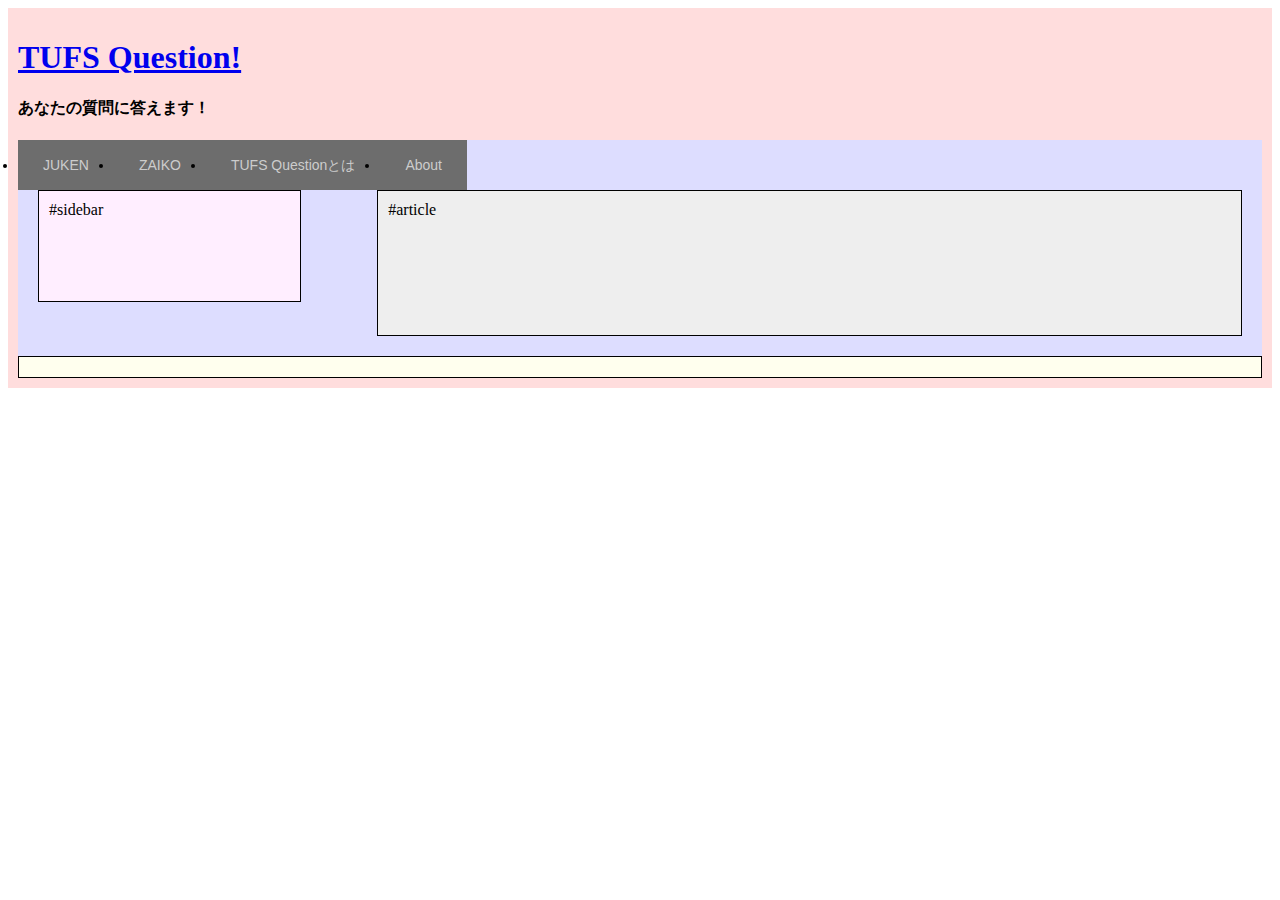
<file: index.html>
<!doctype html>
<html>
<head>
  <title>TUFS Question!</title>
  <link rel="stylesheet" href="style1.css">
  </head>
  <body>
    <div id="wrap">
      <header id="header">
        <h1><a href="index.html">TUFS Question!</a></h1>
        <h4>あなたの質問に答えます！</h4>


          <ul class="menubar" style=text-align:center;>
            <li><a href="#" id="current">JUKEN</a>
              <ul>
                <li><a href="#">JUKENsei</a></li>
                <li><a href="#">seikatsu</a></li>
              </ul>
            </li>
            <li><a href="#" id="current">ZAIKO</a>
              <ul id="sub-menu">
                <li><a href="#">kounai</a></li>
                <li><a href="#">kougai</a></li>
              </ul>
            </li>
            <li><a href="#">TUFS Questionとは</a></li>
            <li><a href="#">About</a></li>
          </ul>


        <section id="container">
          <div class="content">
            <article>
              #article
              <p>
                <div id="disqus_thread"></div>
           <script>

           /**
           *  RECOMMENDED CONFIGURATION VARIABLES: EDIT AND UNCOMMENT THE SECTION BELOW TO INSERT DYNAMIC VALUES FROM YOUR PLATFORM OR CMS.
           *  LEARN WHY DEFINING THESE VARIABLES IS IMPORTANT: https://disqus.com/admin/universalcode/#configuration-variables*/
           /*
           var disqus_config = function () {
           this.page.url = PAGE_URL;  // Replace PAGE_URL with your page's canonical URL variable
           this.page.identifier = PAGE_IDENTIFIER; // Replace PAGE_IDENTIFIER with your page's unique identifier variable
           };
           */
           (function() { // DON'T EDIT BELOW THIS LINE
           var d = document, s = d.createElement('script');
           s.src = 'https://tufs-question.disqus.com/embed.js';
           s.setAttribute('data-timestamp', +new Date());
           (d.head || d.body).appendChild(s);
           })();
           </script>
           <noscript>Please enable JavaScript to view the <a href="https://disqus.com/?ref_noscript">comments powered by Disqus.</a></noscript>
              </p>

              <br><br><br><br><br>
            </article>
          </div>

          <aside id="aside">
            #sidebar
            <br>
            <br>
            <br>
            <br>
            <br>
          </aside>
        </section>

        <footer id="footer">
          <!--Start of Tawk.to Script-->
          <script type="text/javascript">
          var Tawk_API=Tawk_API||{}, Tawk_LoadStart=new Date();
          (function(){
            var s1=document.createElement("script"),s0=document.getElementsByTagName("script")[0];
            s1.async=true;
            s1.src='https://embed.tawk.to/5dfcd23e27773e0d8329e63c/default';
            s1.charset='UTF-8';
            s1.setAttribute('crossorigin','*');
            s0.parentNode.insertBefore(s1,s0);
            })();
            </script>
       <!--End of Tawk.to Script-->
        </footer>

    </div>
  </body>
</html>
</file>
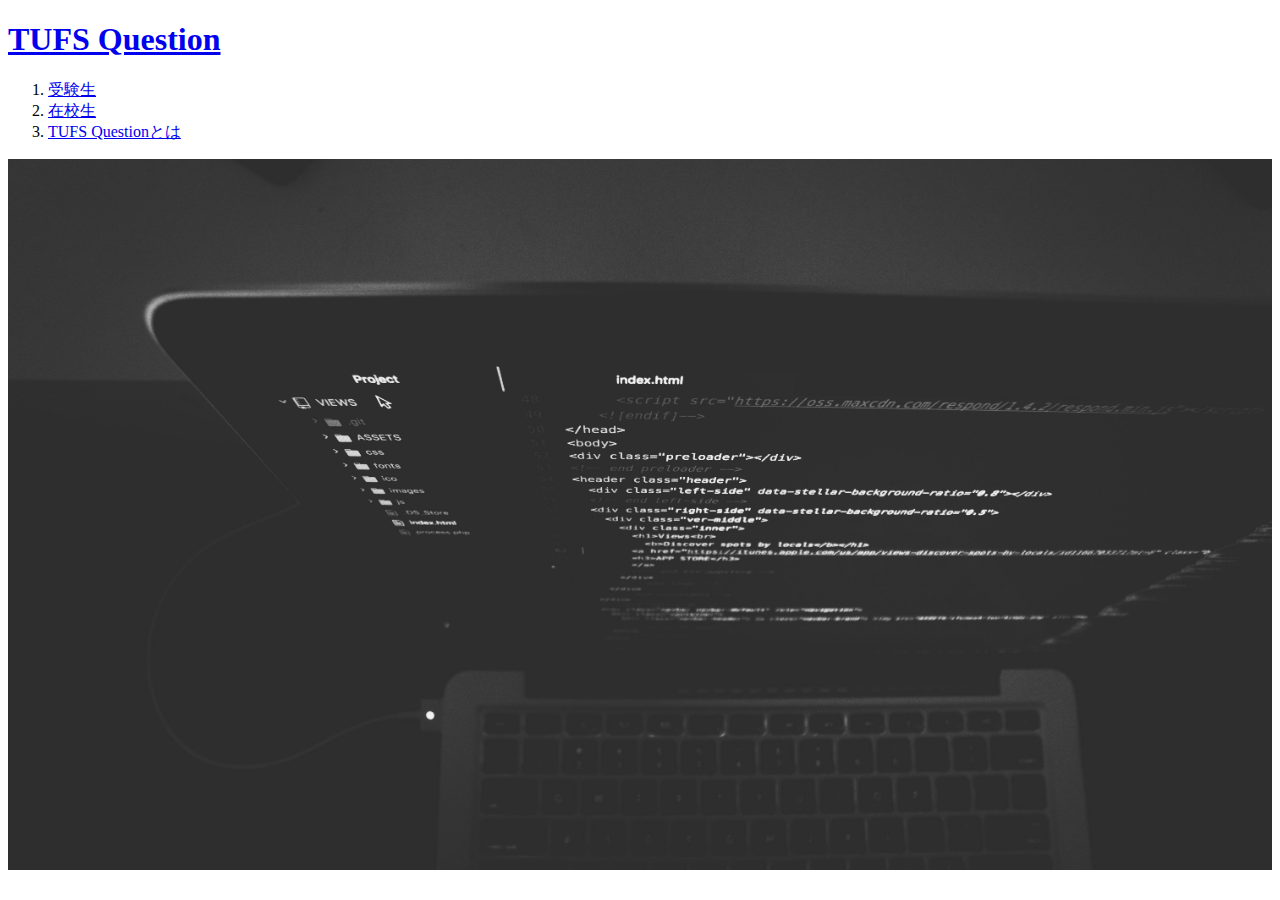
<file: 1.html>
<!doctype html>
<html>
<head>
  <title>WEB1 - HTML</title>
  <meta charset="utf-8">
</head>
<body>
  <h1><a href="index.html">TUFS Question</a></h1>
  <ol>
    <li><a href="1.html">受験生</a></li>
    <li><a href="2.html">在校生</a></li>
    <li><a href="3.html">TUFS Questionとは</a></li>
  </ol>
  <img src="coding.jpg" width="100%">

</body>
</html>
</file>
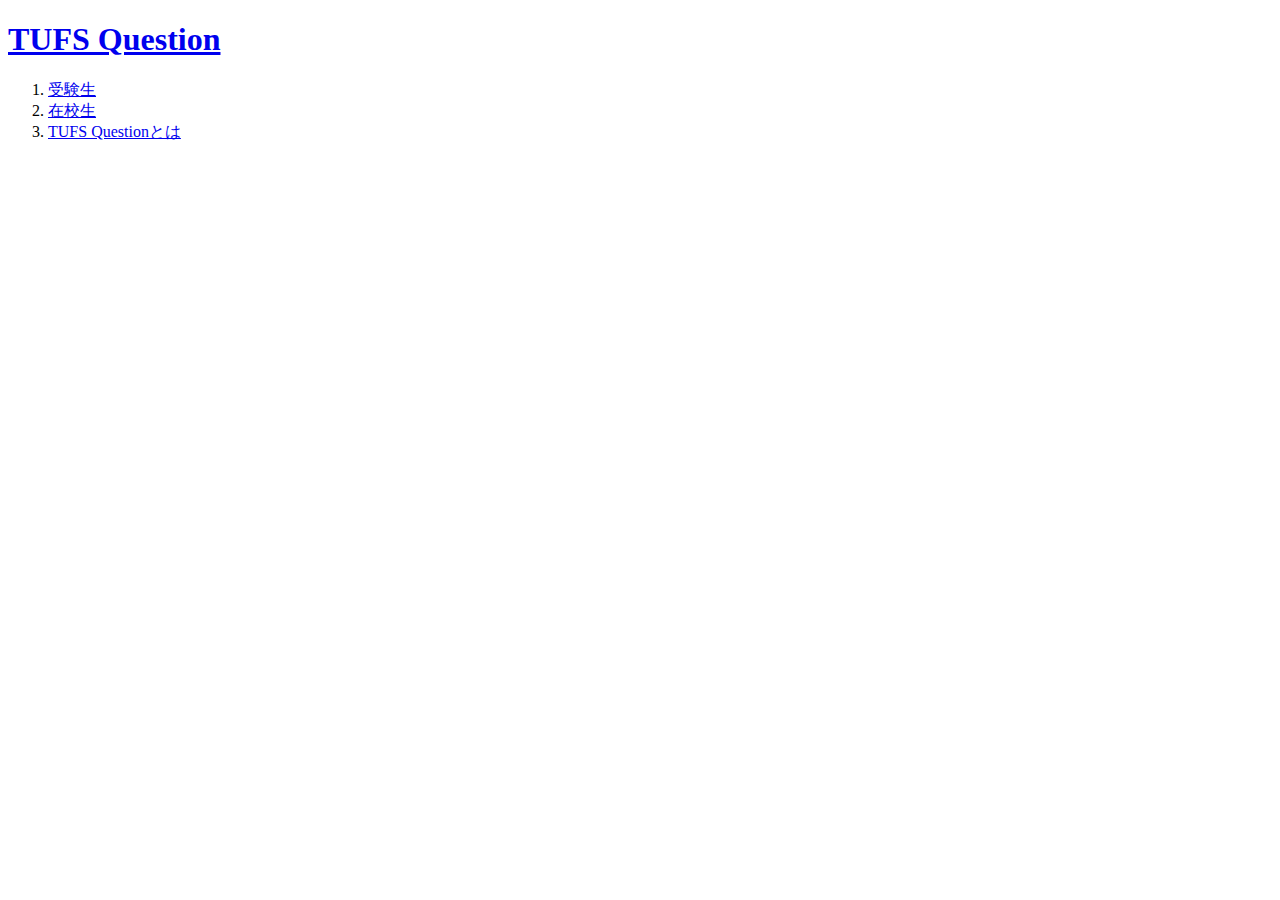
<file: 2.html>
<!doctype html>
<html>
<head>
  <title>WEB1 - HTML</title>
  <meta charset="utf-8">
</head>
<body>
  <h1><a href="index.html">TUFS Question</a></h1>
  <ol>
    <li><a href="1.html">受験生</a></li>
    <li><a href="2.html">在校生</a></li>
    <li><a href="3.html">TUFS Questionとは</a></li>
  </ol>
</body>
</html>
</file>
<file: style1.css>
div#wrap { background:#ddd;}
  header#header { background:#fdd;}
  section#container { background:#ddf;}
      div.content { background:#eee;
      border: solid 1px black;}
      aside#aside { background:#fef;
      border: solid 1px black;}
  footer#footer { background:#ffe;
  border: solid 1px black;}

  div#warp, header#header, nav#nav,
  div.content, aside#aside,
  footer#footer {padding:10px;}

  section#container {
    padding:20px;
  }

  nav#nav{
    border: solid 1px black;
  }

  nav#nav ul { margin:0; padding:0; list-style:none;}
  nav#nav ul li { background:#eee; padding:10px;
  display:inline-block;
padding-right:30px;
padding-left:30px;}

  div.content { width:70%; float:right; }
  aside#aside { width:20%; float:left; }

  section#container::after { content:""; display:block;
  clear:both; }
  nav#nav li ul {
    width:0px;
  }

  .menubar{
  border:none;
  border:0px;
  margin:0px;
  padding:0px;
  font: 67.5% "Lucida Sans Unicode", "Bitstream Vera Sans", "Trebuchet Unicode MS", "Lucida Grande", Verdana, Helvetica, sans-serif;
  font-size:14px;
  font-weight:bold;
  }

  .menubar ul{
  background: rgb(109,109,109);
  height:50px;
  list-style:none;
  margin:0;
  padding:0;
  }

  .menubar li{
  float:left;
  padding:0px;
  }

  .menubar li a{
  background: rgb(109,109,109);
  color:#cccccc;
  display:block;
  font-weight:normal;
  line-height:50px;
  margin:0px;
  padding:0px 25px;
  text-align:center;
  text-decoration:none;
  }

  .menubar li a:hover, .menubar ul li:hover a{
  background: rgb(71,71,71);
  color:#FFFFFF;
  text-decoration:none;
  }

  .menubar li ul{
  background: rgb(109,109,109);
  display:none;
  height:auto;
  padding:0px;
  margin:0px;
  border:0px;
  position:absolute;
  width:200px;
  z-index:200;
  /*top:1em;
  /*left:0;*/
  }

  .menubar li:hover ul{
  display:block;
  }

  .menubar li li {
  background: rgb(109,109,109);
  display:block;
  float:left;
  margin:0px;
  padding:0px;
  width:200px;
  }

  .menubar li:hover li a{
  background:none;
  }

  .menubar li ul a{
  display:block;
  height:50px;
  font-size:12px;
  font-style:normal;
  margin:0px;
  padding:0px 10px 0px 15px;
  text-align:left;
  }

  .menubar li ul a:hover, .menubar li ul li:hover a{
  background: rgb(71,71,71);
  border:0px;
  color:#ffffff;
  text-decoration:none;
  }

  .menubar p{
  clear:left;
  }


  @media screen and (max-width: 910px) {
  div#wrap { width:calc(100% - 20px); }
  div.content { width:calc(100% - 20px - 240px - 20px); }
  aside#aside { width:220px; }
  }

  @media screen and (max-width: 650px) {
  div.content,
  aside#aside { width:calc(100% - 20px); float:none; }
  }
</file>
